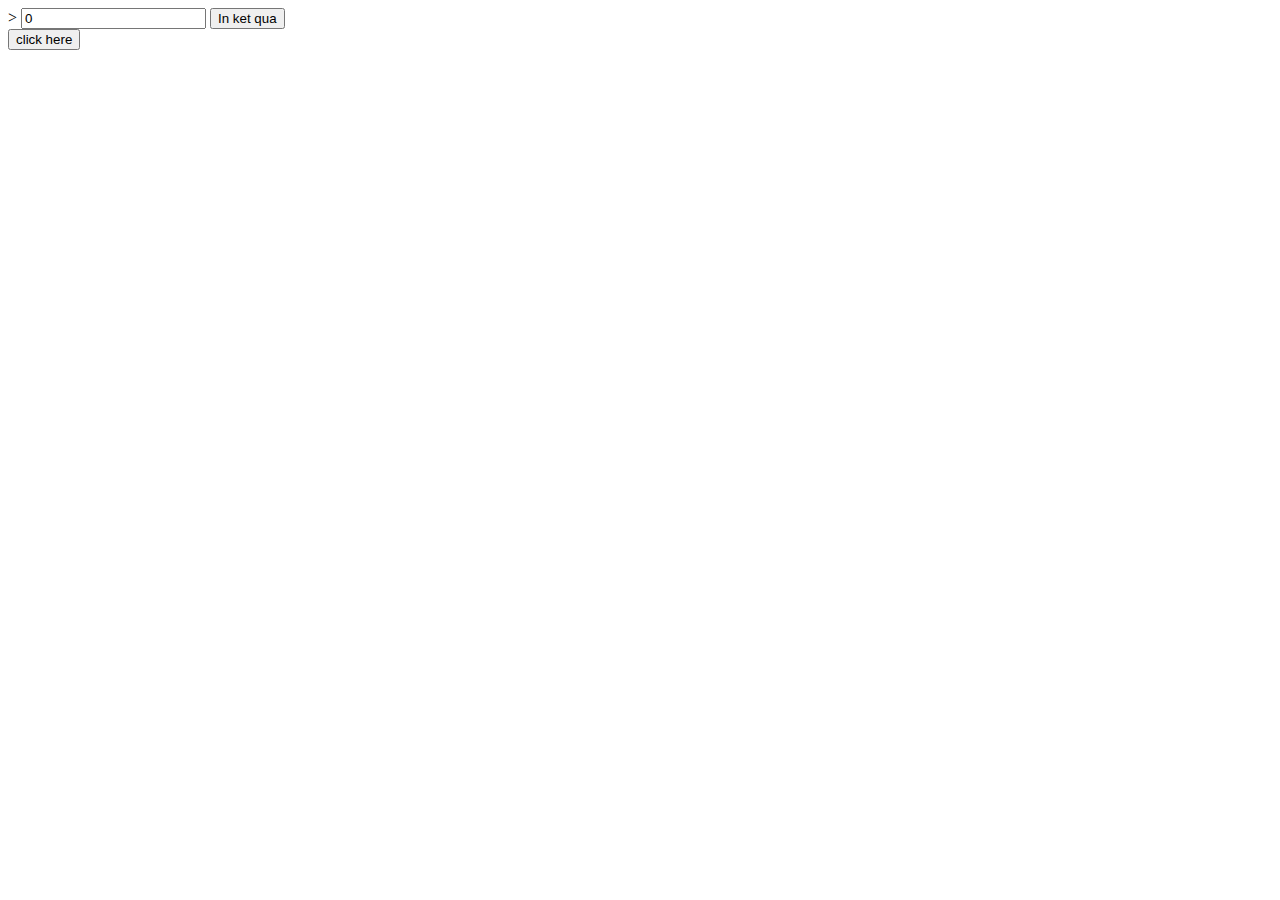
<file: ex js.html>
<!DOCTYPE html>
<html lang="en">
<head>
    <meta charset="UTF-8">
    <meta http-equiv="X-UA-Compatible" content="IE=edge">
    <meta name="viewport" content="width=device-width, initial-scale=1.0">
    <title>Document</title>
    >
</head>
<body>
   
    <input type="text" id="number" value="0">
    <input type="button"  onclick="print_snt()" value="In ket qua">
    <div id="result"></div>
    <div></div>
    <div></div>
    <div></div>
    <div></div>
    <div></div>
    <div></div>
    <div></div>
    <div></div>
    <div></div>
    <div></div>
    <input type="button" value="click here">
    <script>
        
    </script>
    <script>
      function print_number(){
        var number=document.getElementById("number").value;
        number=parseInt(number);
        var html='';
        for( i=1;i<=number; i++){
            html+=i +'<br/>'; 
        }
        document.getElementById("result").innerHTML= html;
      }
    </script>
    <script>
        function ktra_snt(n){
            var flag= true;
            if(n<2){
                flag=false;
            }
            else if(n==2){
                flag=true;
            }
            else if(n%2==0){
                flag=false;
            }
            else{
                for(var i=2; i<=n-1;i++){
                    if(n%i==0){
                        flag=false;
                        break;
                    }
                }
            }
            return flag;
        }
        function print_snt(){
            var number=document.getElementById("number").value;
            number=parseInt(number);
            var html='';
            for(i=1;i<=number; i++){
                if(ktra_snt(i)){
                    html+=i+'<br/>';
                }
            }
            document.getElementById("result").innerHTML=html;
        }
    </script>
</body>
</html>
</file>
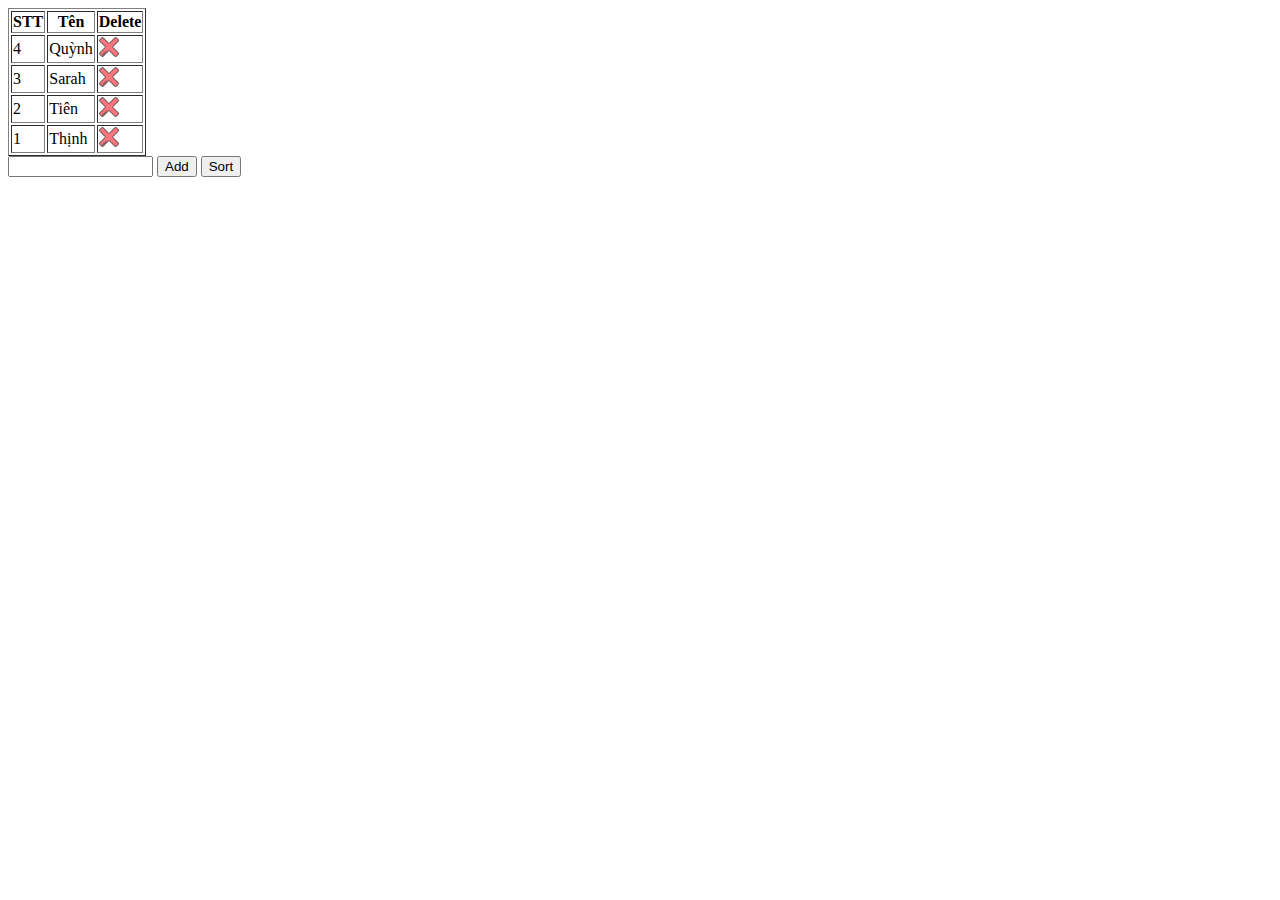
<file: javascript1.html>
<!DOCTYPE html>
<html lang="en">

<head>
  <meta charset="UTF-8" />
  <meta http-equiv="X-UA-Compatible" content="IE=edge" />
  <meta name="viewport" content="width=device-width, initial-scale=1.0" />
  <title>Quản lí sinh viên</title>
</head>

<body>
  <table border="" id="myTable">
    <thead>
      <tr>
        <th>STT</th>
        <th id="fulName">Tên</th>
        <th>Delete</th>
      </tr>
    </thead>
    <tbody>
      <tr onclick="editRow(this)">
        <td>4</td>
        <td> Quỳnh</td>
        <td>
          <img id="del" onclick="deleteRow(this)" src="./img/cancel.png" width="20" height="20" alt="" />
        </td>
      </tr>
      <tr onclick="editRow(this)">
        <td>3</td>
        <td>Sarah</td>
        <td>
          <img id="del" onclick="deleteRow(this)" src="./img/cancel.png" width="20" height="20" alt="" />
        </td>
      </tr>
      <tr onclick="editRow(this)">
        <td>2</td>
        <td>Tiên</td>
        <td>
          <img id="del" onclick="deleteRow(this)" src="./img/cancel.png" width="20" height="20" alt="" />
        </td>
      </tr>
      <tr onclick="editRow(this)">
        <td>1</td>
        <td>Thịnh</td>
        <td>
          <img id="del" onclick="deleteRow(this)" src="./img/cancel.png" width="20" height="20" alt="" />
        </td>
      </tr>
    </tbody>
  </table>
  <form action="">
    <input size="15" type="text" id="name" value="" />
    <input type="button" id="btnAdd" value="Add" onclick="addRow()" />
    <input type="button" id="btnSort" value="Sort" onclick="sortTable()" />
  </form>
   
  <script>
    var inputText = document.getElementById('name');
    var btnAdd = document.getElementById('btnAdd');
    var btnSort = document.getElementById('btnSort');

    function deleteRow(row) {
      let rows = row.parentNode.parentNode.rowIndex;
      document.getElementById("myTable").deleteRow(rows);
    }

    function addRow() {
      var x = document.getElementById("myTable");
      var new_row = x.rows[1].cloneNode(true);
      var increase = x.rows.length;
      new_row.cells[0].innerHTML = increase;
      var content = inputText.value;
      if (content == '') {
        alert("nhap can nhap vao o input");
      }
      else {
        new_row.cells[1].innerHTML = content;
        increase++;
        x.insertBefore(new_row, x.childNodes[1]);
        inputText.value = "";
      }
    }

    function editRow(row) {
      inputText.value = row.cells[1].innerHTML;
      btnAdd.value = "Edit";
      btnAdd.onclick = function () {
        row.cells[1].innerHTML = inputText.value;
        inputText.value = "";
        btnAdd.value = "Add";
        btnAdd.onclick = addRow;
      }
    }

    function sortTable() {
      var table, rows, switching, i, x, y, shouldSwitch;
      table = document.getElementById("myTable");
      switching = true;
      while (switching) {
        switching = false;
        rows = table.rows;
        for (i = 1; i < rows.length - 1; i++) {
          shouldSwitch = false;
          x = rows[i].getElementsByTagName("TD")[1];
          y = rows[i + 1].getElementsByTagName("TD")[1];
          if (x.innerHTML.toLowerCase() > y.innerHTML.toLowerCase()) {

            shouldSwitch = true;
            break;
          }
        }
        if (shouldSwitch) {
          rows[i].parentNode.insertBefore(rows[i + 1], rows[i]);
          switching = true;
        }
      }
    }
  </script>
</body>

</html>
</file>
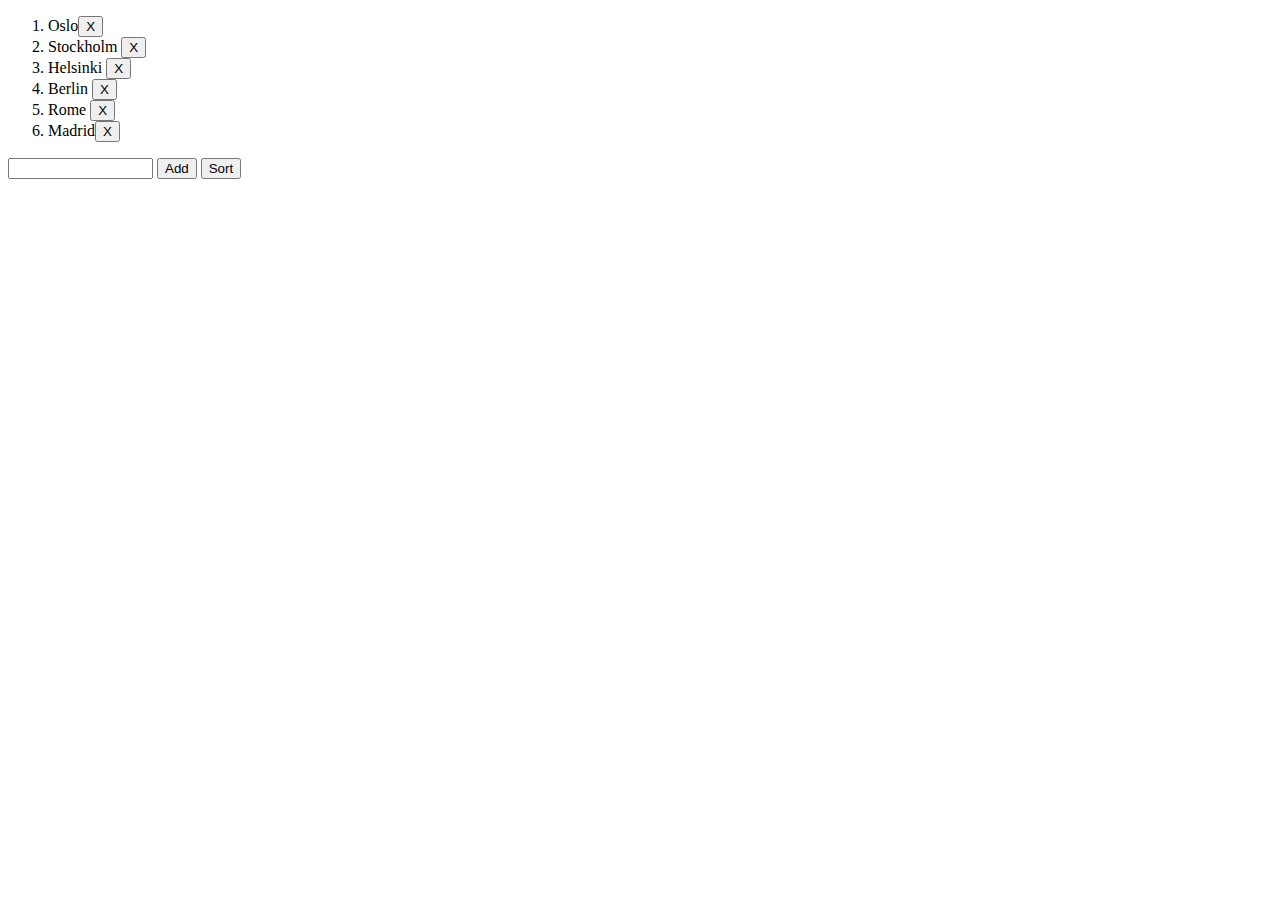
<file: javascript2.html>
<!DOCTYPE html>
<html lang="en">

<head>
    <meta charset="UTF-8">
    <meta http-equiv="X-UA-Compatible" content="IE=edge">
    <meta name="viewport" content="width=device-width, initial-scale=1.0">
    <title>Document</title>
</head>

<body>
    <ol id="list" >
        <li ><span onclick="editLi(this)">Oslo</span><button id="btn">X</button></li>
        <li><span onclick="editLi(this)">Stockholm</span> <button >X</button></li>
        <li><span onclick="editLi(this)">Helsinki </span><button >X</button></li>
        <li><span onclick="editLi(this)">Berlin</span> <button >X</button></li>
        <li><span onclick="editLi(this)">Rome</span> <button >X</button></li>
        <li><span onclick="editLi(this)">Madrid</span><button >X</button></li>
    </ol>
    <form action="">
        <input size="15" type="text" id="name" value="" />
        <input type="button" id="btnAdd" value="Add" onclick="addRow() " />
        <input type="button" id="btnSort" value="Sort" onclick="sortList()" />
    </form>
</body>
<script>
    var inputText = document.getElementById("name");
    var list = document.getElementById("list");
   
  function addRow() {
    let new_now =document.createElement("li");
        
        let val = inputText.value;
        if (val == '') {
            alert("ban can nhap vao o input");
        } else {
            new_now.innerHTML = "<span onclick='editLi(this)'> "+val+"</span>"  + "<button>X</button>";
            console.log(new_now);
            list.insertBefore(new_now, list.firstChild);
            inputText.value = "";
        }
    };
    list.addEventListener('click', function (e) {
        if (e.target && e.target.nodeName == "BUTTON") {
            e.target.parentNode.remove();
        }
    });
    function sortList() {
        var i, switching, b, shouldSwitch;
        switching = true;
        while (switching) {
            switching = false;
            b = list.getElementsByTagName("LI");
            for (i = 0; i < (b.length - 1); i++) {
                shouldSwitch = false;
                if (b[i].innerHTML.toLowerCase() > b[i + 1].innerHTML.toLowerCase()) {
                    shouldSwitch = true;
                    break;
                }
            }
            if (shouldSwitch) {
                b[i].parentNode.insertBefore(b[i + 1], b[i]);
                switching = true;
            }
        }
    }
    
    function editLi(li) {

            inputText.value = li.innerHTML;
            btnAdd.value = "Edit";
            btnAdd.onclick = function () {
            li.innerHTML = inputText.value;
            inputText.value = "";
            btnAdd.value = "Add";
            btnAdd.onclick = addRow;
        }
    }
    
 
</script>

</html>
</file>
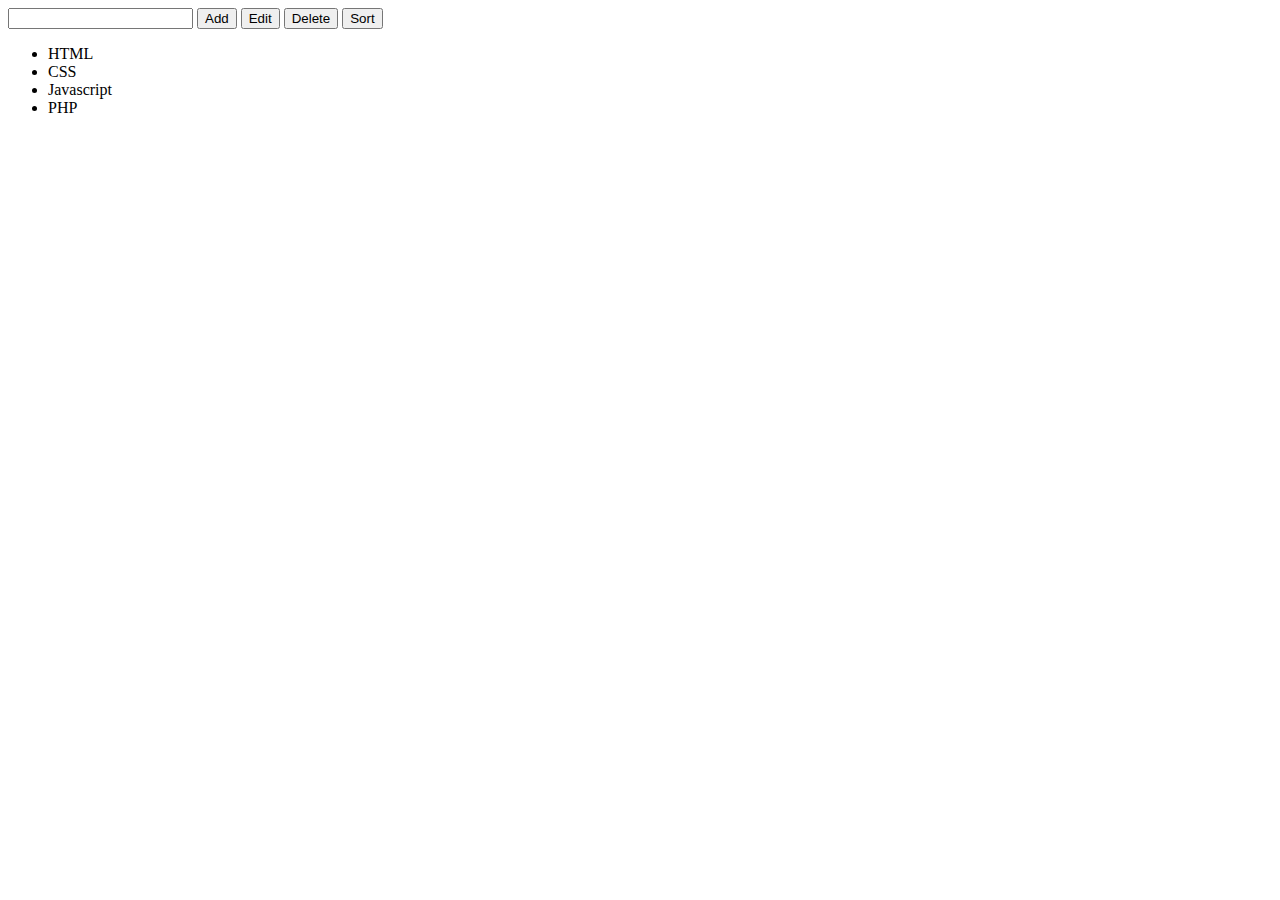
<file: javascript_thu.html>
<!DOCTYPE html>
<html>

<head>
    <title>Javascript: add edit delete LI</title>
    <meta charset="windows-1252">
    <meta name="viewport" content="width=device-width, initial-scale=1.0">

    <style>
        li {
            cursor: pointer
        }
    </style>

</head>

<body>

    <input type="text" id="txt">
    <button onclick="addLI()">Add</button>
    <button onclick="editLI()">Edit</button>
    <button onclick="deleteLI()">Delete</button>
    <button onclick="sortList()">Sort</button>

    <ul id="list">
        <li>HTML</li>
        <li>CSS</li>
        <li>Javascript</li>
        <li>PHP</li>
    </ul>

    <script>

        var inputText = document.getElementById("txt"),
            items = document.querySelectorAll("#list li"),
            tab = [], index;

        // get the selected li index using array
        // populate array with li values

        for (var i = 0; i < items.length; i++) {
            tab.push(items[i].innerHTML);
        }

        // get li index onclick
        for (var i = 0; i < items.length; i++) {

            items[i].onclick = function () {
                index = tab.indexOf(this.innerHTML);
                console.log(this.innerHTML + " INDEX = " + index);
                // set the selected li value into input text
                inputText.value = this.innerHTML;
            };

        }

        function refreshArray() {
            // clear array
            tab.length = 0;
            items = document.querySelectorAll("#list li");
            // fill array
            for (var i = 0; i < items.length; i++) {
                tab.push(items[i].innerHTML);
            }
        }
        function addLI() {

            var listNode = document.getElementById("list"),
                textNode = document.createTextNode(inputText.value),
                liNode = document.createElement("LI");

            liNode.appendChild(textNode);
            listNode.appendChild(liNode);

            refreshArray();

            // add event to the new LI

            liNode.onclick = function () {
                index = tab.indexOf(liNode.innerHTML);
                console.log(liNode.innerHTML + " INDEX = " + index);
                // set the selected li value into input text
                inputText.value = liNode.innerHTML;
            };

        }

        function editLI() {
            // edit the selected li using input text
            items[index].innerHTML = inputText.value;
            refreshArray();
        }

        function deleteLI() {

            refreshArray();
            if (items.length > 0) {
                items[index].parentNode.removeChild(items[index]);
                inputText.value = "";
            }
        }
        function sortList() {
            var i, switching, b, shouldSwitch;
            switching = true;
            while (switching) {
                switching = false;
                b = list.getElementsByTagName("LI");
                for (i = 0; i < (b.length - 1); i++) {
                    shouldSwitch = false;
                    if (b[i].innerHTML.toLowerCase() > b[i + 1].innerHTML.toLowerCase()) {
                        shouldSwitch = true;
                        break;
                    }
                }
                if (shouldSwitch) {
                    b[i].parentNode.insertBefore(b[i + 1], b[i]);
                    switching = true;
                }
            }
        }
    </script>

</body>

</html>
</file>
